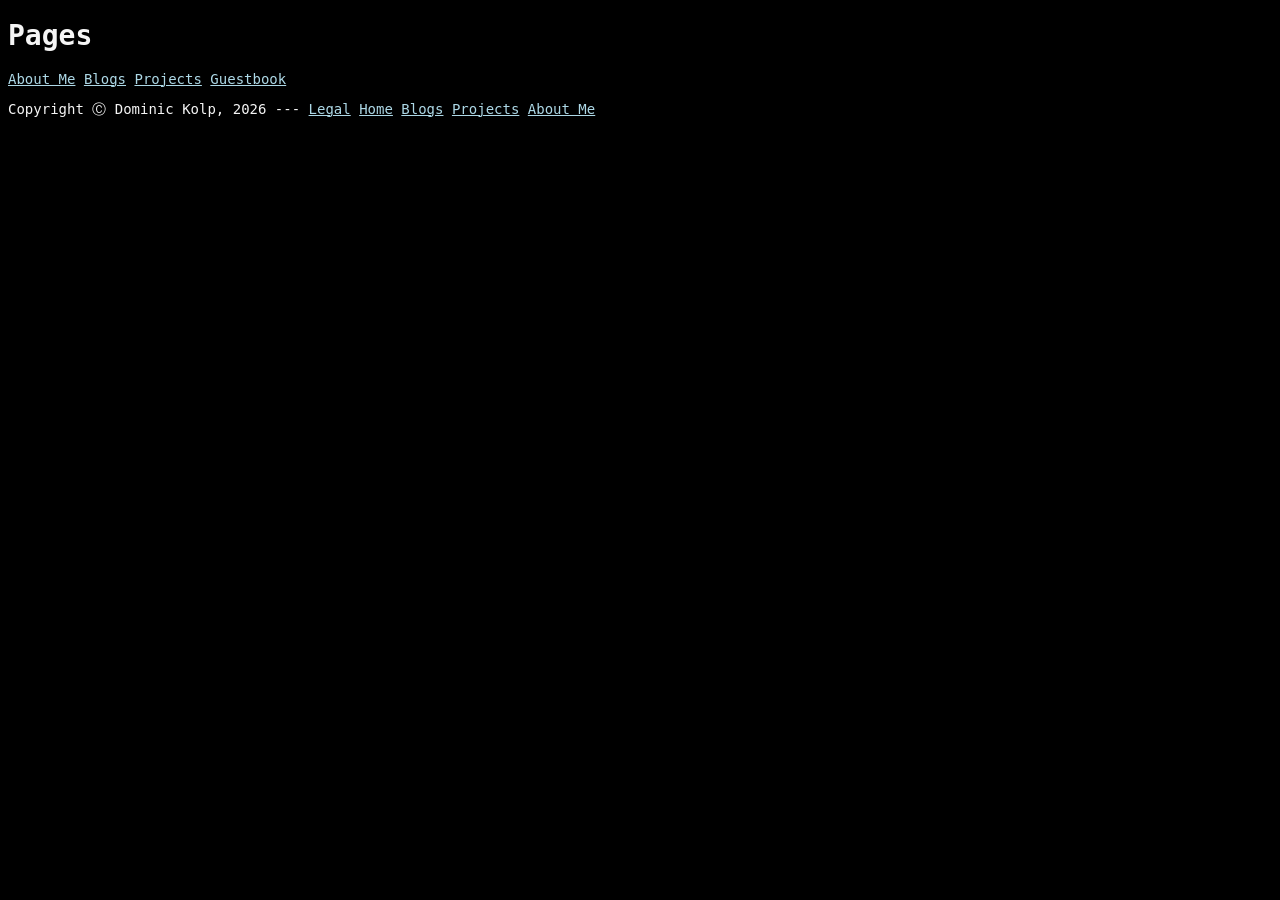
<file: pages/index.html>
<!DOCTYPE html>
<head>
  <link rel="stylesheet" href="../style/main.css">
  <link rel="icon" href="https://cdn.discordapp.com/avatars/1246426621641101363/efdc8163bd1ab77c30c6c8f696826bdd.png?size=64">
  <meta charset="UTF-8">
  <title>Dominic Kolp - Pages</title>
</head>
<body>
  <h1>Pages</h1>
  <a href="aboutme/index.html">About Me</a>
  <a href="blogs/index.html">Blogs</a>
  <a href="projects/index.html">Projects</a>
  <a href="guestbook/index.html">Guestbook</a>
  <div id="navbar"></div>
  <script src="../navbar.js"></script>
</body>
</file>
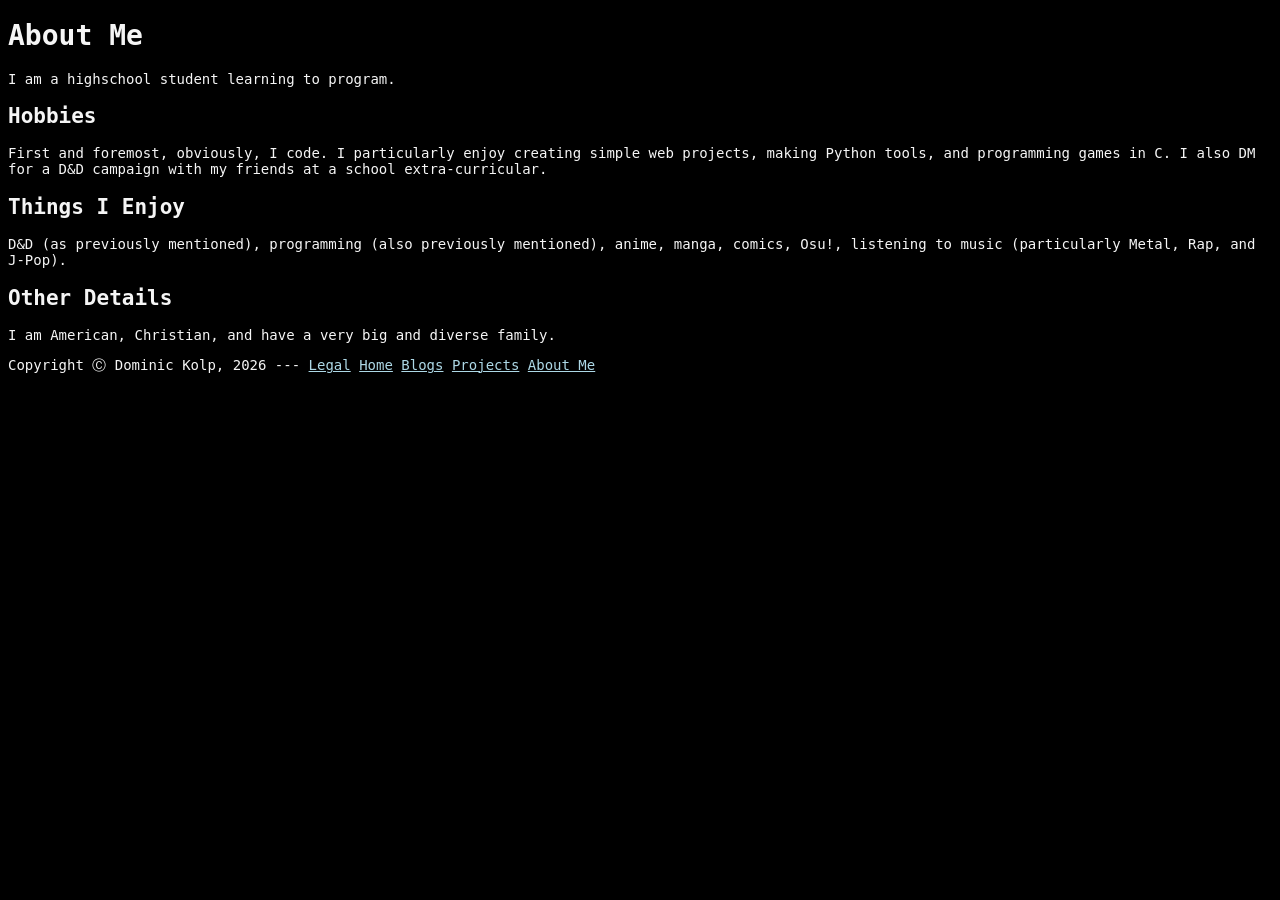
<file: pages/aboutme/index.html>
<!DOCTYPE html>
<html>
  <head>
    <title>Dominic Kolp - About Me</title>
    <link rel="stylesheet" href="../../style/main.css">
    <link rel="icon" href="https://cdn.discordapp.com/avatars/1246426621641101363/efdc8163bd1ab77c30c6c8f696826bdd.png?size=64">
    <meta charset="UTF-8">
    <style>
      @keyframes usaText {
        0% {
          color: lightcoral;
        }
        50% {
          color: lightblue;
        }
        100% {
          color: white;
        }
      }

      #usa {
        animation-name: usaText;
        animation-duration: 1s;
        animation-direction: alternate;
        animation-iteration-count: infinite;
      }
    </style>
    <title>Dominic Kolp - About Me</title>
  </head>
  <body>
    <h1>About Me</h1>
    <p>
      I am a highschool student learning to program.
    </p>
    <h2>Hobbies</h2>
    <p>
      First and foremost, obviously, I code. I particularly enjoy creating
      simple web projects, making Python tools, and programming games in C.
      I also DM for a D&D campaign with my friends at a school extra-curricular.
    </p>
    <h2>Things I Enjoy</h2>
    <p>
      D&D (as previously mentioned), programming (also previously mentioned),
      anime, manga, comics, Osu!, listening to music (particularly Metal, Rap,
      and J-Pop).
    </p>
    <h2>Other Details</h2>
    <p>
      I am <span id="usa">American</span>, Christian, and have a very big and
      diverse family.
    </p>
    <div id="navbar"></div>
    <script src="../../navbar.js"></script>
  </body>
</html>
</file>
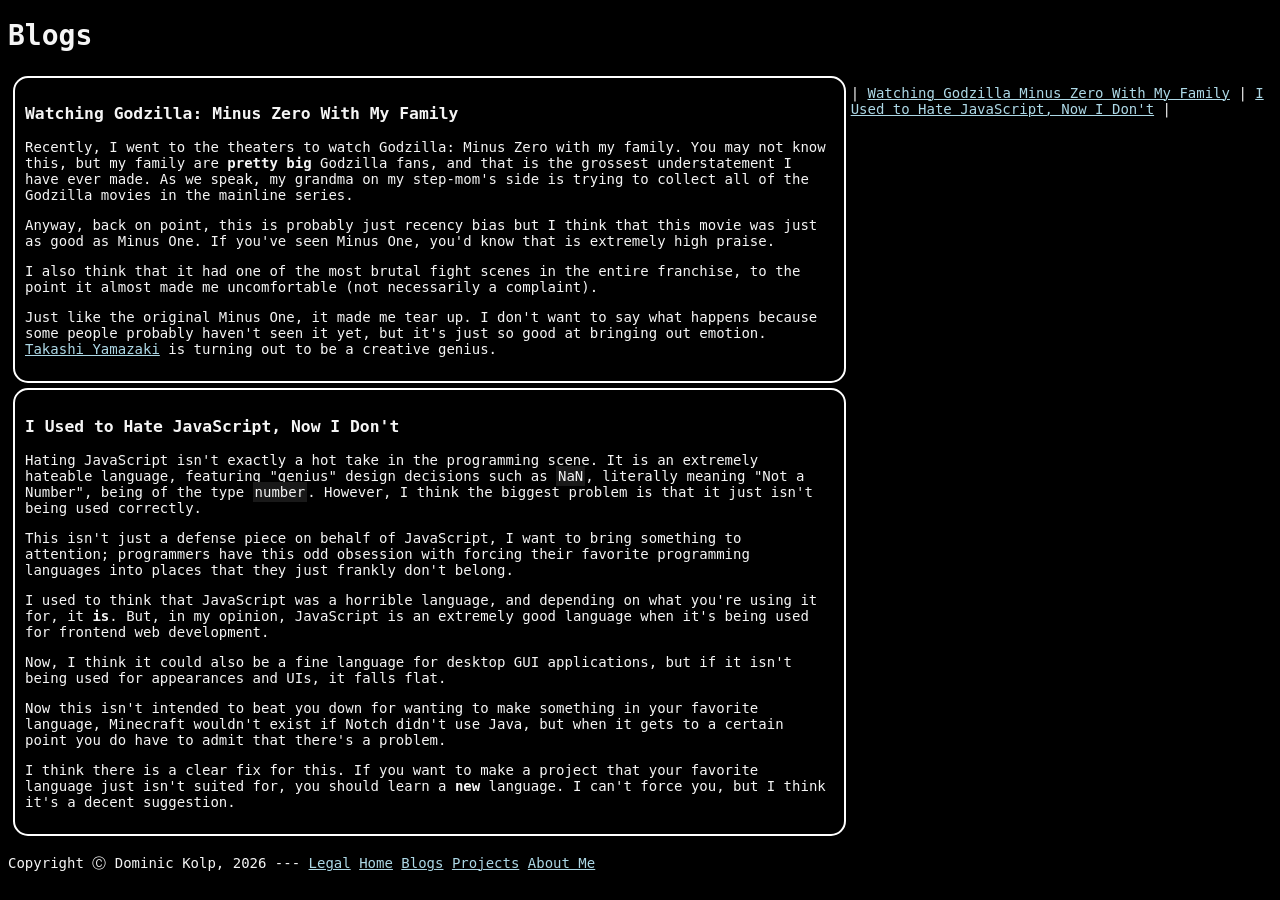
<file: pages/blogs/index.html>
<!DOCTYPE html>
<html>
  <head>
    <link rel="stylesheet" href="../../style/main.css">
    <link rel="stylesheet" href="../../style/blogs.css">
    <link rel="icon" href="https://cdn.discordapp.com/avatars/1246426621641101363/efdc8163bd1ab77c30c6c8f696826bdd.png?size=64">
    <meta charset="UTF-8">
    <title>Dominic Kolp - Blogs</title>
  </head>
  <body>
    <h1>Blogs</h1>
    <div id="organization">
      <section>
        <article class="post" id="11-8-2026" title="Watching Godzilla Minus Zero With My Family">
          <h3>Watching Godzilla: Minus Zero With My Family</h3>
          <p>
            Recently, I went to the theaters to watch Godzilla: Minus Zero with my family. You
            may not know this, but my family are <strong>pretty big</strong> Godzilla fans, and that is
            the grossest understatement I have ever made. As we speak, my grandma on my step-mom's
            side is trying to collect all of the Godzilla movies in the mainline series.
          </p>
          <p>
            Anyway, back on point, this is probably just recency bias but I think that this movie
            was just as good as Minus One. If you've seen Minus One, you'd know that is extremely
            high praise.
          </p>
          <p>
            I also think that it had one of the most brutal fight scenes in the entire franchise,
            to the point it almost made me uncomfortable (not necessarily a complaint).
          </p>
          <p>
            Just like the original Minus One, it made me tear up. I don't want to say what happens
            because some people probably haven't seen it yet, but it's just so good at bringing out
            emotion. <a href="https://en.wikipedia.org/wiki/Takashi_Yamazaki">Takashi Yamazaki</a>
            is turning out to be a creative genius.
          </p>
        </article>
        <article class="post" id="10-31-2026" title="I Used to Hate JavaScript, Now I Don't">
          <h3>I Used to Hate JavaScript, Now I Don't</h3>
          <p>
            Hating JavaScript isn't exactly a hot take in the programming scene.
            It is an extremely hateable language, featuring "genius" design
            decisions such as <code>NaN</code>, literally meaning "Not a Number", 
            being of the type <code>number</code>. However, I think the biggest problem 
            is that it just isn't being used correctly.
          </p>
          <p>
            This isn't just a defense piece on behalf of JavaScript, I want to
            bring something to attention; programmers have this odd obsession with 
            forcing their favorite programming languages into places that they just 
            frankly don't belong.
          </p>
          <p>
            I used to think that JavaScript was a horrible language, and depending
            on what you're using it for, it <strong>is</strong>. But, in my opinion, JavaScript is 
            an extremely good language when it's being used for frontend web development.
          </p>
          <p>
            Now, I think it could also be a fine language for desktop GUI applications,
            but if it isn't being used for appearances and UIs, it falls flat.
          </p>
          <p>
            Now this isn't intended to beat you down for wanting to make something in your
            favorite language, Minecraft wouldn't exist if Notch didn't use Java, but
            when it gets to a certain point you do have to admit that there's a problem.
          </p>
          <p>
            I think there is a clear fix for this. If you want to make a project that
            your favorite language just isn't suited for, you should learn a <strong>new</strong>
            language. I can't force you, but I think it's a decent suggestion.
          </p>
        </article>
      </section>
      <section>
        <p id="toc"></p>
      </section>
    </div>
    <div id="navbar"></div>
    <script src="../toc.js"></script>
    <script src="../../navbar.js"></script>
  </body>
</html>
</file>
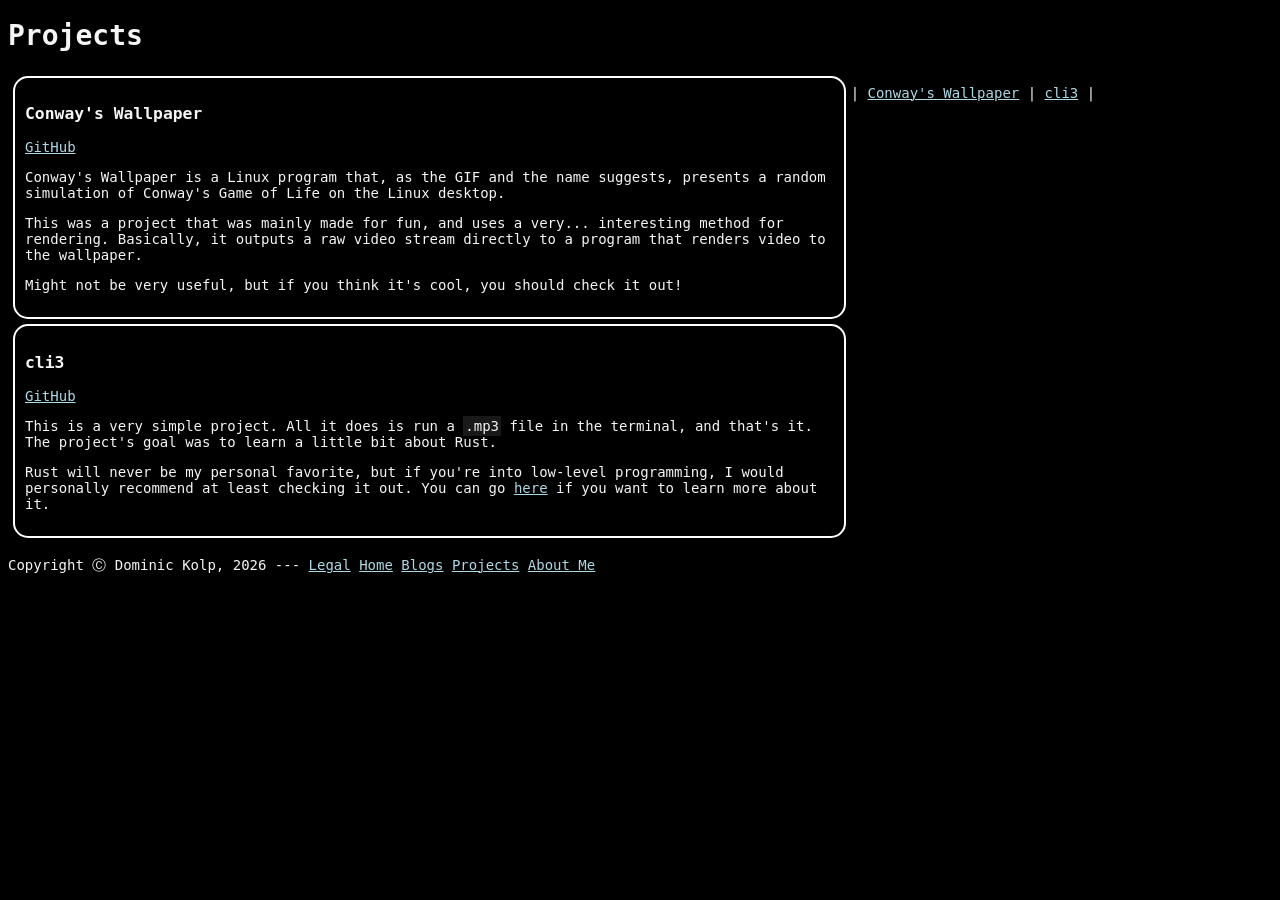
<file: pages/projects/index.html>
<!DOCTYPE html>
<html>
  <head>
    <link rel="stylesheet" href="../../style/main.css">
    <link rel="stylesheet" href="../../style/blogs.css">
    <link rel="icon" href="https://cdn.discordapp.com/avatars/1246426621641101363/efdc8163bd1ab77c30c6c8f696826bdd.png?size=64">
    <meta charset="UTF-8">
    <title>Dominic Kolp - Projects</title>
  </head>
  <body>
    <h1>Projects</h1>
    <div id="organization">
      <section>
      <div id="articles">
        <article class="post" id="conways-wallpaper" title="Conway's Wallpaper">
          <h3>Conway's Wallpaper</h3>
          <a href="https://github.com/StupidLilGoober/conways-wallpaper">GitHub</a>  <br>
          <p>
            Conway's Wallpaper is a Linux program that, as the GIF and the name suggests,
            presents a random simulation of Conway's Game of Life on the Linux desktop.
          </p>
          <p>
            This was a project that was mainly made for fun, and uses a very... interesting
            method for rendering. Basically, it outputs a raw video stream directly to a program
            that renders video to the wallpaper.
          </p>
          <p>
            Might not be very useful, but if you think it's cool, you should check it out!
          </p>
        </article>
        <article class="post" id="cli3" title="cli3">
          <h3>cli3</h3>
          <a href="https://github.com/StupidLilGoober/cli3">GitHub</a>
          <p>
            This is a very simple project. All it does is run a <code>.mp3</code> file in the
            terminal, and that's it. The project's goal was to learn a little bit about Rust.
          </p>
          <p>
            Rust will never be my personal favorite, but if you're into low-level programming,
            I would personally recommend at least checking it out. You can go 
            <a href="https://doc.rust-lang.org/stable/">here</a> if you want to learn more about it.
          </p>
        </article>
      </section>
      <section>
        <p id="toc"></p>
      </section>
    </div>
    <div id="navbar"></div>
    <script src="../toc.js"></script>
    <script src="../../navbar.js"></script>
  </body>
</html>
</file>
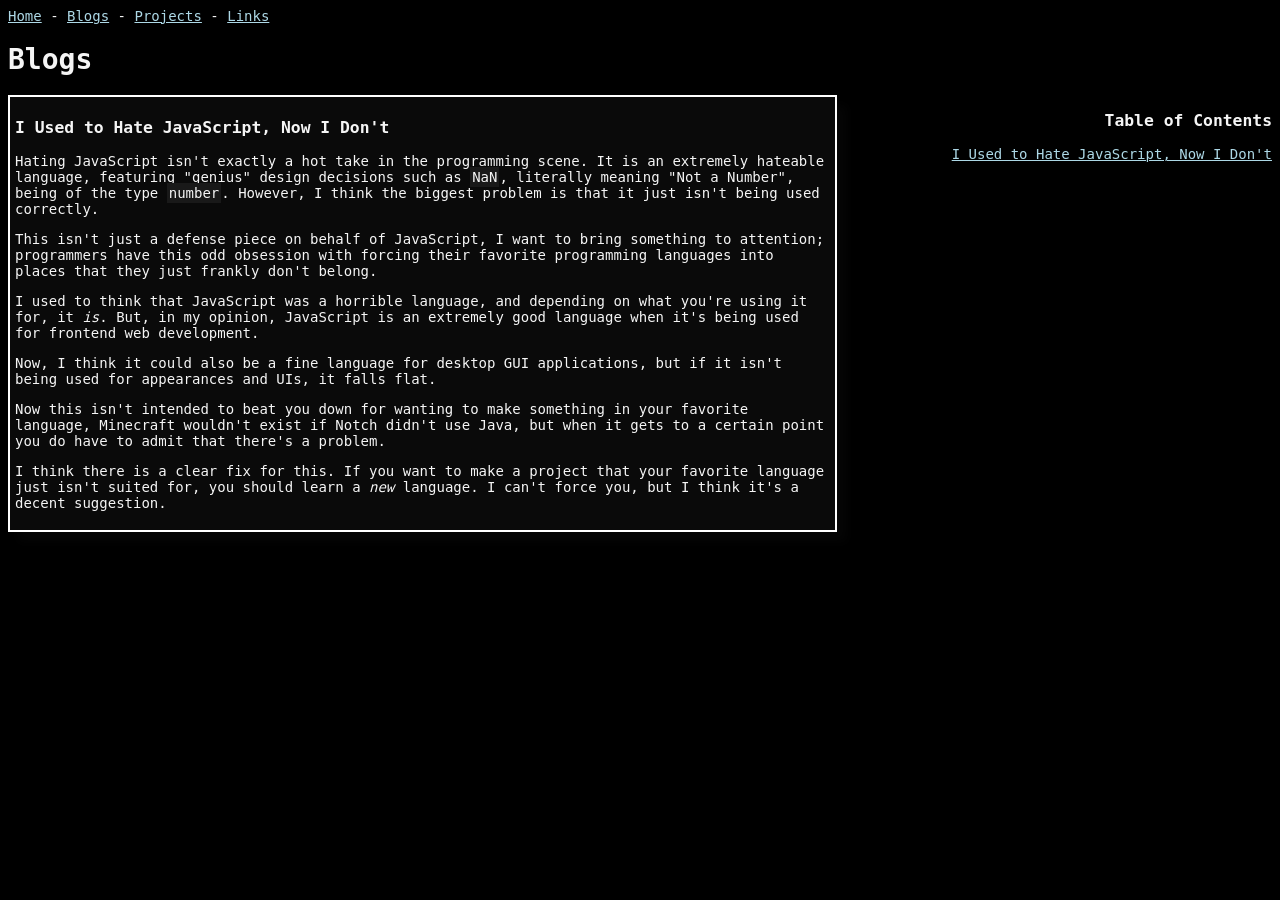
<file: blogs.html>
<!DOCTYPE html>
<html>
  <head>
    <title>Dominic Kolp - Blogs</title>
    <meta charset="UTF-8">
    <meta name="viewport" content="width=device-width, initial-scale=1.0">
    <link rel="stylesheet" href="style/articles.css">
    <link rel="stylesheet" href="style/main.css">
    <link rel="icon" href="https://cdn.discordapp.com/avatars/1246426621641101363/efdc8163bd1ab77c30c6c8f696826bdd.png?size=1024">
  </head>
  <body>
    <div id="navbar"></div>
    <h1>Blogs</h1>
    <div id="organization">
      <div id="articles">
        <article class="post" id="10-31-2026" title="I Used to Hate JavaScript, Now I Don't">
          <h3>I Used to Hate JavaScript, Now I Don't</h3>
          <p>
            Hating JavaScript isn't exactly a hot take in the programming scene.
            It is an extremely hateable language, featuring "genius" design
            decisions such as <code>NaN</code>, literally meaning "Not a Number", 
            being of the type <code>number</code>. However, I think the biggest problem 
            is that it just isn't being used correctly.
          </p>
          <p>
            This isn't just a defense piece on behalf of JavaScript, I want to
            bring something to attention; programmers have this odd obsession with 
            forcing their favorite programming languages into places that they just 
            frankly don't belong.
          </p>
          <p>
            I used to think that JavaScript was a horrible language, and depending
            on what you're using it for, it <em>is</em>. But, in my opinion, JavaScript is 
            an extremely good language when it's being used for frontend web development.
          </p>
          <p>
            Now, I think it could also be a fine language for desktop GUI applications,
            but if it isn't being used for appearances and UIs, it falls flat.
          </p>
          <p>
            Now this isn't intended to beat you down for wanting to make something in your
            favorite language, Minecraft wouldn't exist if Notch didn't use Java, but
            when it gets to a certain point you do have to admit that there's a problem.
          </p>
          <p>
            I think there is a clear fix for this. If you want to make a project that
            your favorite language just isn't suited for, you should learn a <em>new</em>
            language. I can't force you, but I think it's a decent suggestion.
          </p>
        </article>
      </div>
      <div id="table-of-contents">
        <h3>Table of Contents</h3>
      </div>
    </div>
    <script src="scripts/include.js"></script>
    <script src="scripts/tableOfContents.js"></script>
  </body>
</html>
</file>
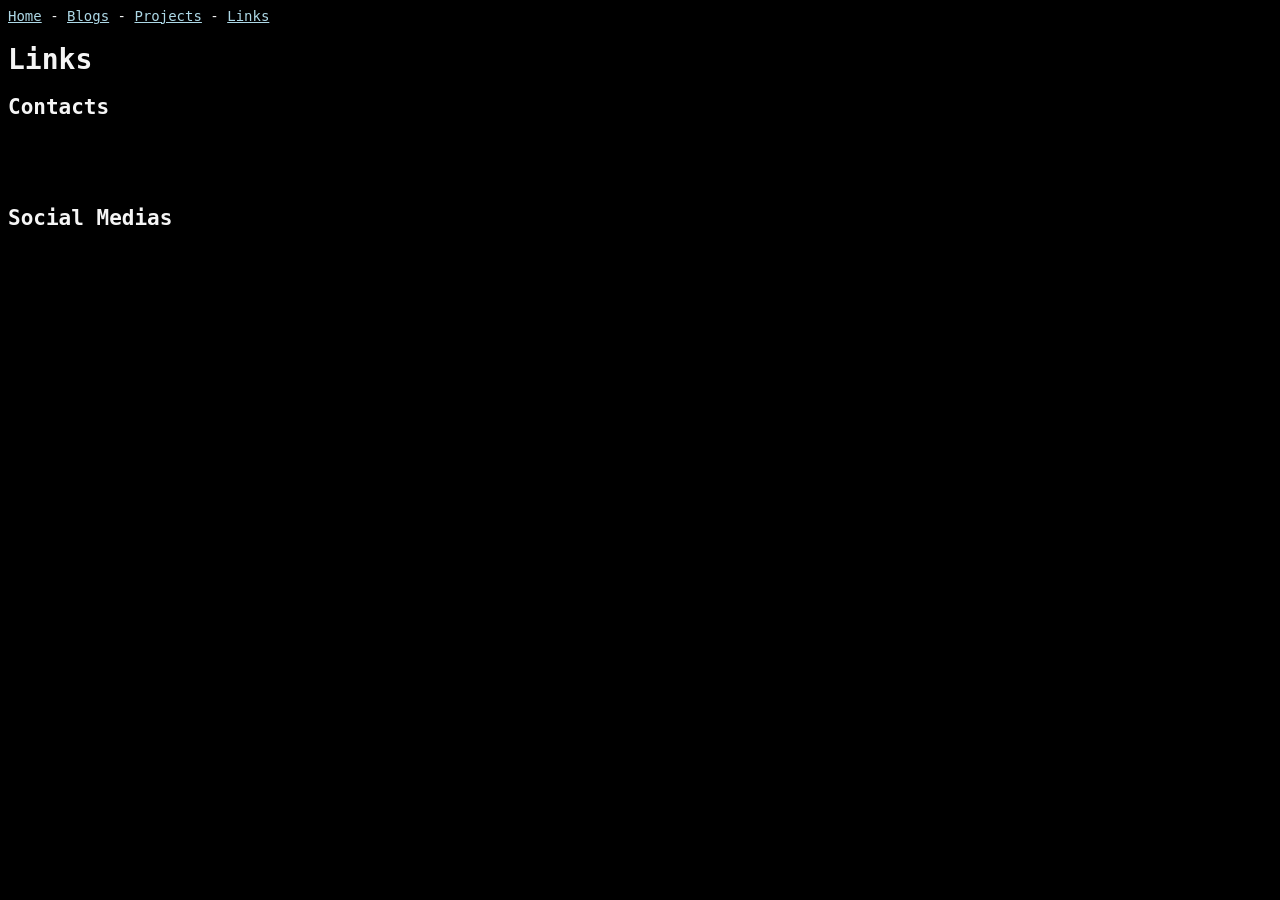
<file: links.html>
<!DOCTYPE html>
<html>
  <head>
    <title>Dominic Kolp - Links</title>
    <meta charset="UTF-8">
    <meta name="viewport" content="width=device-width, initial-scale=1.0">
    <link rel="stylesheet" href="style/main.css">
    <link rel="icon" href="https://cdn.discordapp.com/avatars/1246426621641101363/efdc8163bd1ab77c30c6c8f696826bdd.png?size=1024">
  </head>
  <body>
    <div id="navbar"></div>
    <h1>Links</h1>
    <section>
      <h2>Contacts</h2>
      <a href="https://discord.com/users/1246426621641101363"><img src="assets/discord.svg" class="invert-color" width="50"></a>
      <a href="mailto:contact@domkolp.com"><img src="assets/envelope.svg" class="invert-color" width="50"></a>
      <h2>Social Medias</h2>
      <a href="https://x.com/@stupidlilgoober"><img src="assets/twitter-x.svg" class="invert-color" width="50"></a>
      <a href="https://github.com/stupidlilgoober"><img src="assets/github.svg" class="invert-color" width="50"></a>
      <a href="https://youtube.com/@stupidlilgoober0"><img src="assets/youtube.svg" class="invert-color" width="50"></a>
    </section>
    <script src="scripts/include.js"></script>
  </body>
</html>
</file>
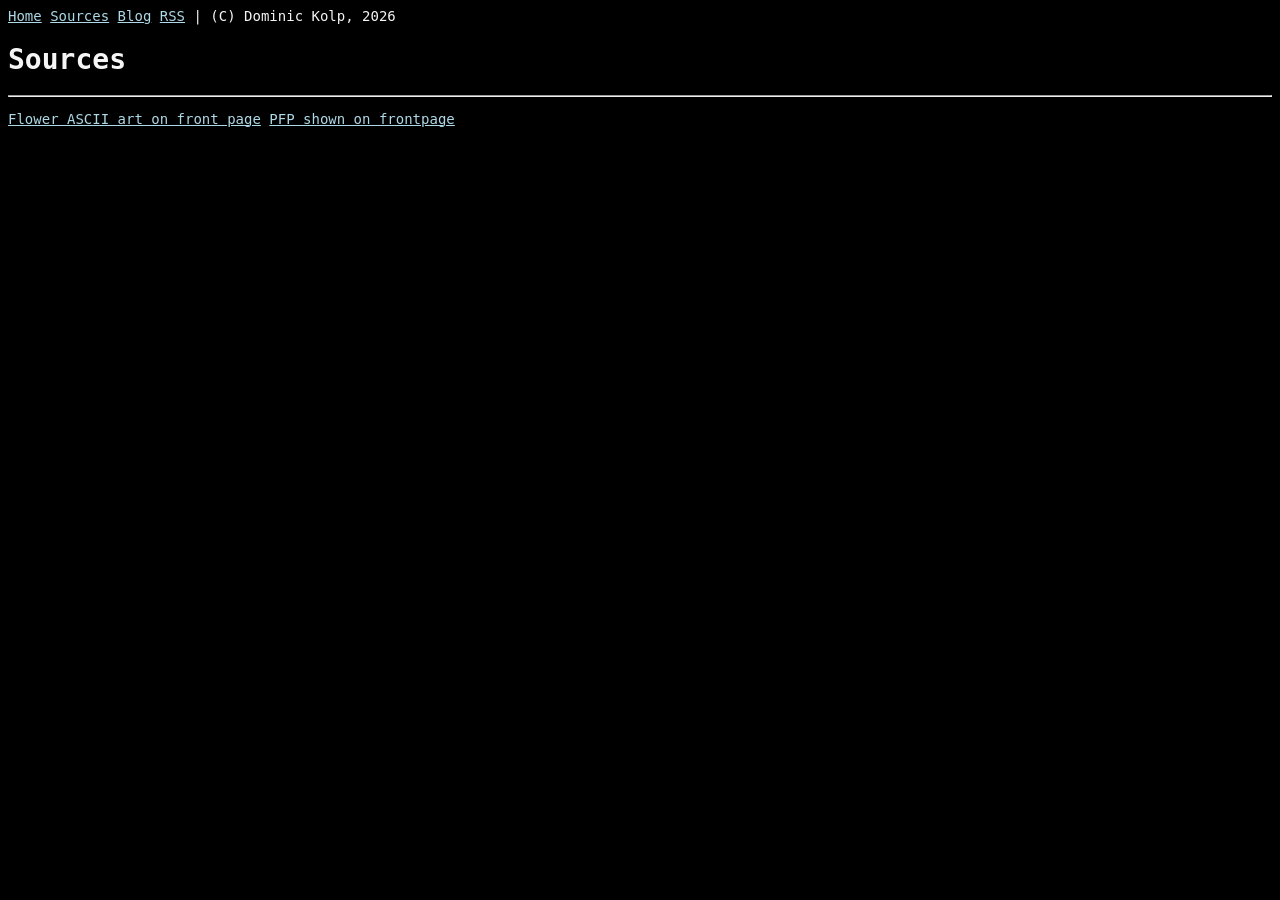
<file: sources.html>
<!DOCTYPE html>
<html>
  <head>
    <link rel="stylesheet" href="style/main.css">
    <title>Sources</title>
  </head>
  <body>
    <nav id="navbar"></nav>
    <h1>Sources</h1>
    <hr>
    <p>
      <a href="https://www.asciiart.eu/art/bc5175b3631fbf63">Flower ASCII art on front page</a>
      <a href="https://avatars.githubusercontent.com/u/216451658?v=4"> PFP shown on frontpage</a>
    </p>
    <script src="script/include.js"></script>
  </body>
</html>
</file>
<file: style/main.css>
:root {
  font-family: monospace;
  background-color: black;
  color: whitesmoke;
  font-size: 14px;
}

a {
  color: lightblue;
  text-decoration-thickness: 1px;
  transition: color 0.5s ease;
}

a:hover {
  color: white;
}

.pfp {
  border-radius: 100%;
}

nav {
  margin-bottom: 15px;
}

@keyframes fadeIn {
  0% {
    opacity: 0;
  }
  100% {
    opacity: 1;
  }
}

body {
  animation: fadeIn;
  animation-timing-function: ease;
  animation-duration: 1s;
}

code {
  background-color: rgb(25, 25, 25);
  padding: 2px;
}
</file>
<file: style/blogs.css>
#organization {
  display: grid;
  grid-template-columns: 2fr 1fr;
}

.post {
  border: 2px solid white;
  border-radius: 15px;
  text-align: left;
  padding: 10px;
  margin: 5px;
  transition: transform 0.2s ease;
}

.post:hover {
  transform: scale(101%);
}
</file>
<file: style/articles.css>
.post {
  background-color: rgb(10, 10, 10);
  text-align: center;
  box-shadow: 10px 10px 10px rgba(10, 10, 10, 0.50);
  padding: 5px;
  border: 2px solid white;
  text-align: left;
  margin-bottom: 20px;
}

#table-of-contents {
  text-align: right;
}

#organization {
  display: grid;
  gap: 20px;
  grid-template-columns: 2fr 1fr;
}
</file>
